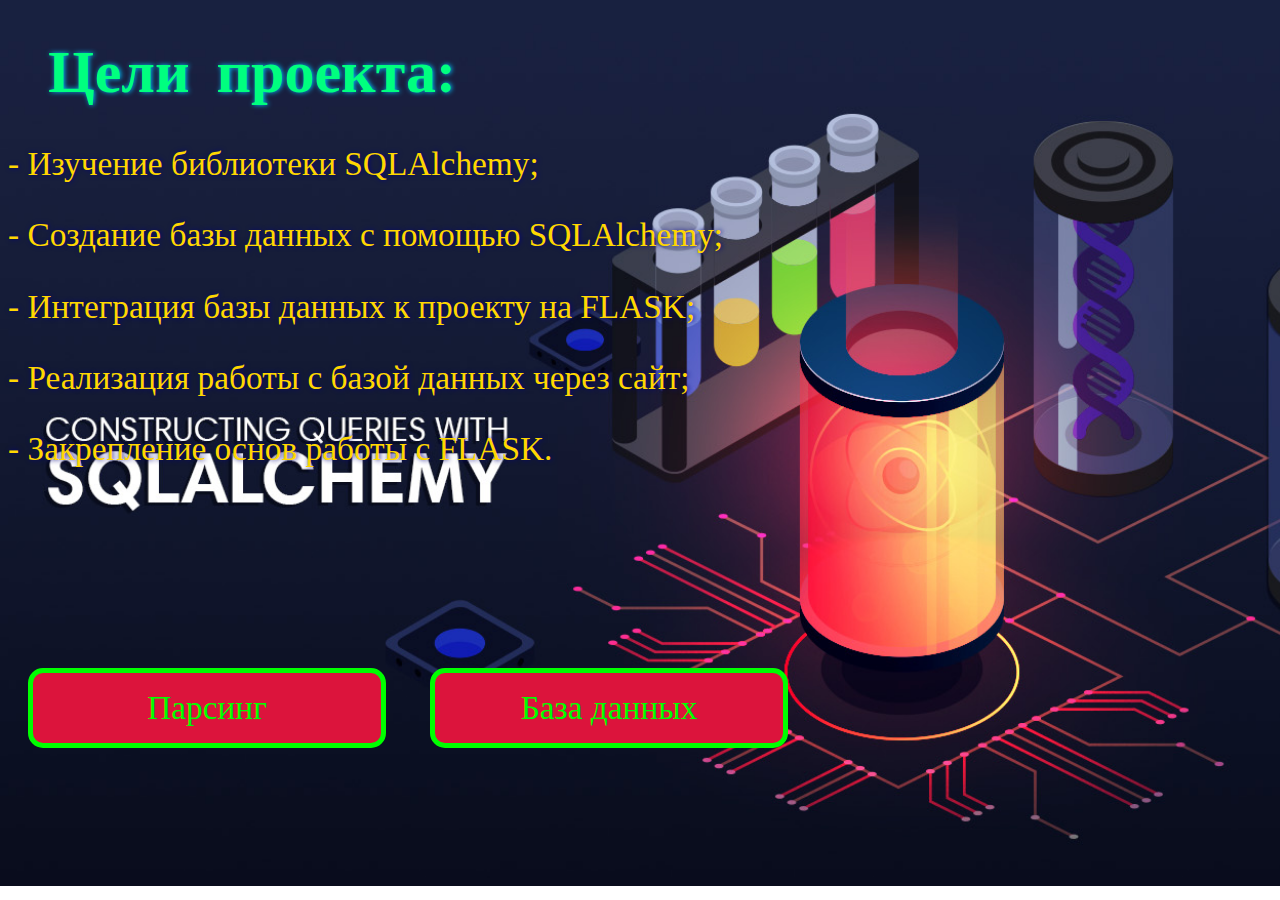
<file: templates/index.html>
<!DOCTYPE html>
<html lang="en">
<head>
    <meta charset="UTF-8">
    <title>Описание проекта</title>
    <link href="/static/css/index.css" rel="stylesheet" type="text/css">
</head>
<body>
<h1 class="title">Цели проекта:</h1>
<p class="text">- Изучение библиотеки SQLAlchemy;</p>
<p class="text">- Создание базы данных с помощью SQLAlchemy;</p>
<p class="text">- Интеграция базы данных к проекту на FLASK;</p>
<p class="text">- Реализация работы с базой данных через сайт;</p>
<p class="text">- Закрепление основ работы с FLASK.</p>
<br><br>
<a class="btn" align="center" href="parsing.html">Парсинг</a>
<a class="btn" align="center" href="base.html">База данных</a>
</body>
</html>
</file>
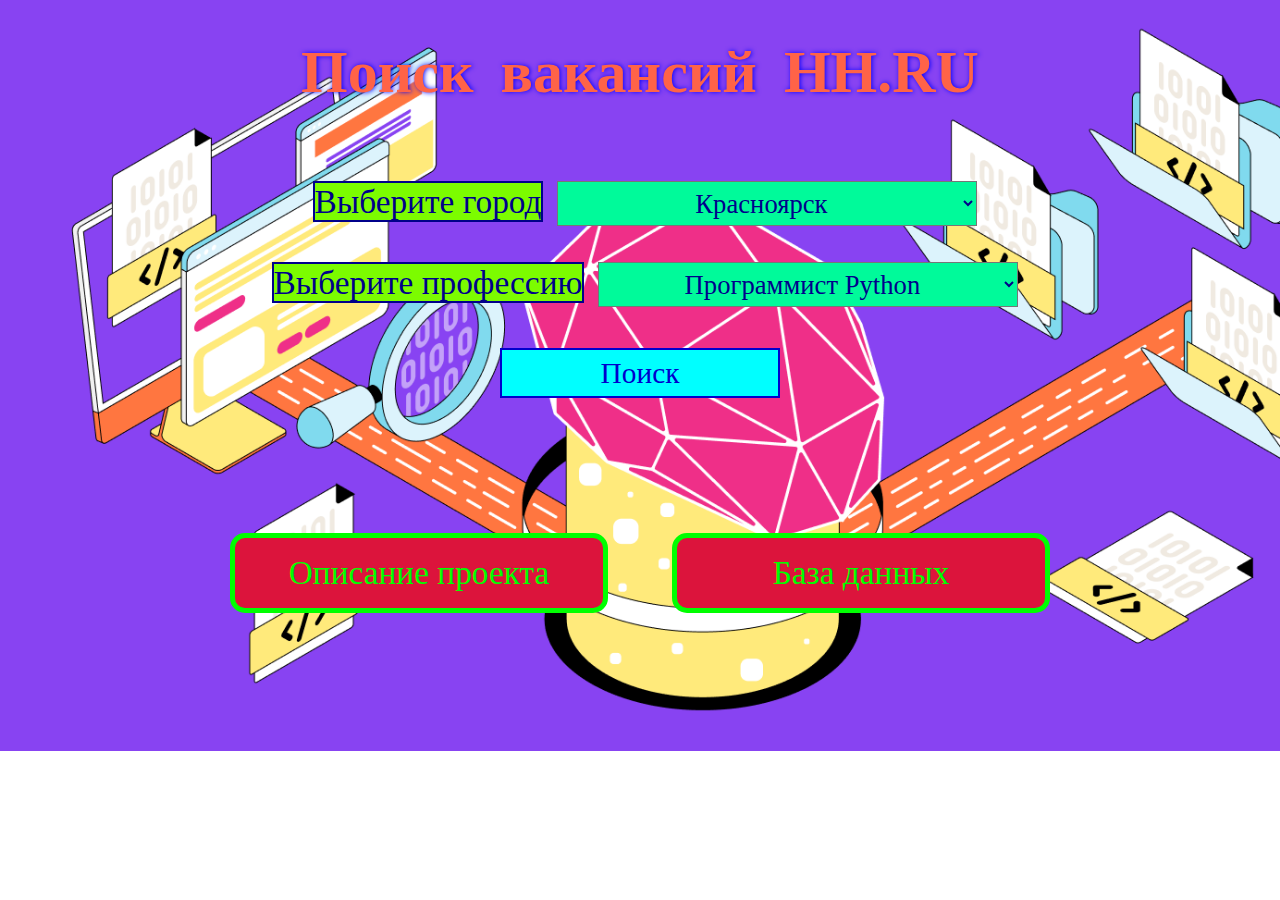
<file: templates/parsing.html>
<!DOCTYPE html>
<html lang="en">
<head>
    <meta charset="UTF-8">
    <title>Поиск вакансий</title>
    <link href="/static/css/parsing.css" rel="stylesheet" type="text/css">
</head>
<body>
<h1>Поиск вакансий HH.RU</h1>
<br><br>
<form action = '/base.html' method="post">
    <label class="rect">Выберите город</label>
    <select class="sel" name = 'city'>
        <option value="54">Красноярск</option>
        <option value="4">Новосибирск</option>
        <option value="90">Томск</option>
        <option value="68">Омск</option>
    </select>
    <br><br><br>
    <label class="rect">Выберите профессию</label>
    <select class='sel' name = "vac">
        <option value="Программист Python">Программист Python</option>
        <option value="Программист 1С">Программист 1С</option>
        <option value="Системный администратор">Системный администратор</option>
        <option value="IT-специалист">IT-специалист</option>
    </select>
    <br><br><br>
    <input class="search" type="submit" value="Поиск">
</form>
<a class="btn" align="center" href="index.html">Описание проекта</a>
<a class="btn" align="center" href="base.html">База данных</a>
</body>
</html>
</file>
<file: static/css/index.css>
body{
    background-image: url('/static/images/sqlalchemy.jpg');
    background-repeat: no-repeat;
    background-size: cover;
    }

.title{
    color: #00FF7F;
    margin: 50px 40px;
    font-size: 45pt;
    text-shadow: 1px 0 5px #00BFFF;
    line-height: 45px;
    word-spacing: 12px;
    }

.text{
    color: #FFD700;
    font-size: 25pt;
    text-shadow: 1px 0 5px #000080;
    font-family: tahoma, "Times New Roman", serif;
    }

.btn{
    display: inline-block;
    width: 300px;
    margin: 130px 20px;
    background: #DC143C;
    color: #00FF00;
    padding: 1rem 1.5rem;
    text-decoration: none;
    font-family: Verdana, "Times New Roman", serif;
    font-size: 25pt;
    border-radius: 15px;
    border: 5px solid;
    }
</file>
<file: static/css/parsing.css>
body{
    background-image: url('/static/images/parsing.png');
    background-repeat: no-repeat;
    background-size: cover;
    text-align: center;
    }

h1{
    color:#FF6347;
    margin: 50px 40px;
    font-size: 45pt;
    text-shadow: 1px 0 5px #0000FF;
    line-height: 45px;
    word-spacing: 12px;
    text-align: center;
    }

.rect{
    width: 40px;
    height: 30px;
    border: 2px solid;
    margin:  5px 10px;
    background: #7CFC00;
    color: #00008B;
    font-family: Verdana, "Times New Roman", serif;
    font-size: 25pt
    }

.sel{
    width: 420px;
    height: 45px;
    background: #00FA9A;
    color: #00008B;
    font-family: Verdana, "Times New Roman", serif;
    font-size: 20pt;
    text-align: center
    }

.search{
    width: 280px;
    height: 50px;
    border: 2px solid;
    margin:  5px auto;
    background: #00FFFF;
    color: #0000CD;
    font-family: Verdana, "Times New Roman", serif;
    font-size: 22pt
    }

.btn{
    display: inline-block;
    width: 320px;
    margin: 130px 30px;
    background: #DC143C;
    color: #00FF00;
    padding: 1rem 1.5rem;
    text-decoration: none;
    font-family: Verdana, "Times New Roman", serif;
    font-size: 25pt;
    border-radius: 15px;
    border: 5px solid;
    }
</file>
